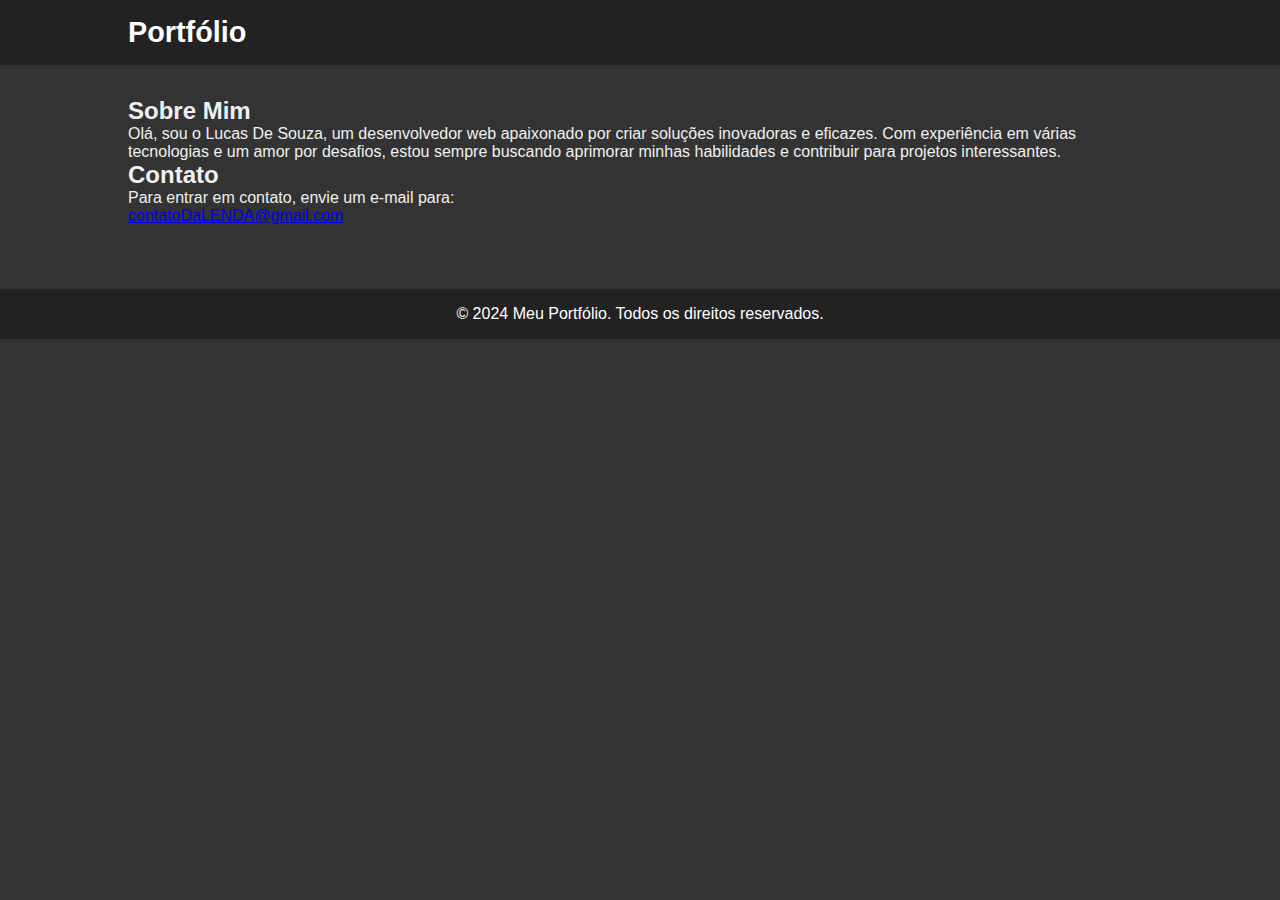
<file: contact.html>
<!DOCTYPE html>
<html lang="pt-BR">

<head>
    <meta charset="UTF-8">
    <meta name="viewport" content="width=device-width, initial-scale=1.0">
    <title>Portfólio</title>
    <link rel="stylesheet" href="contact.css">
</head>

<body>
    <header>
        <div class="container">
            <h1>Portfólio</h1>
            
        </div>
    </header>
    <main>
        <section id="sobre">
            <div class="container">
                <h2>Sobre Mim</h2>
                <p>Olá, sou o Lucas De Souza, um desenvolvedor web apaixonado por criar soluções inovadoras e eficazes. Com
                    experiência em várias tecnologias e um amor por desafios, estou sempre buscando aprimorar minhas
                    habilidades e contribuir para projetos interessantes.</p>
            </div>
        <section id="contato">
            <div class="container">
                <h2>Contato</h2>
                <p>Para entrar em contato, envie um e-mail para:</p>
                <p><a href="mailto:contatoDaLENDA@gmail.com">contatoDaLENDA@gmail.com</a></p>
            </div>
        </section>
    </main>
    <footer>
        <div class="container">
            <p>© 2024 Meu Portfólio. Todos os direitos reservados.</p>
        </div>
    </footer>
</body>

</html>
</file>
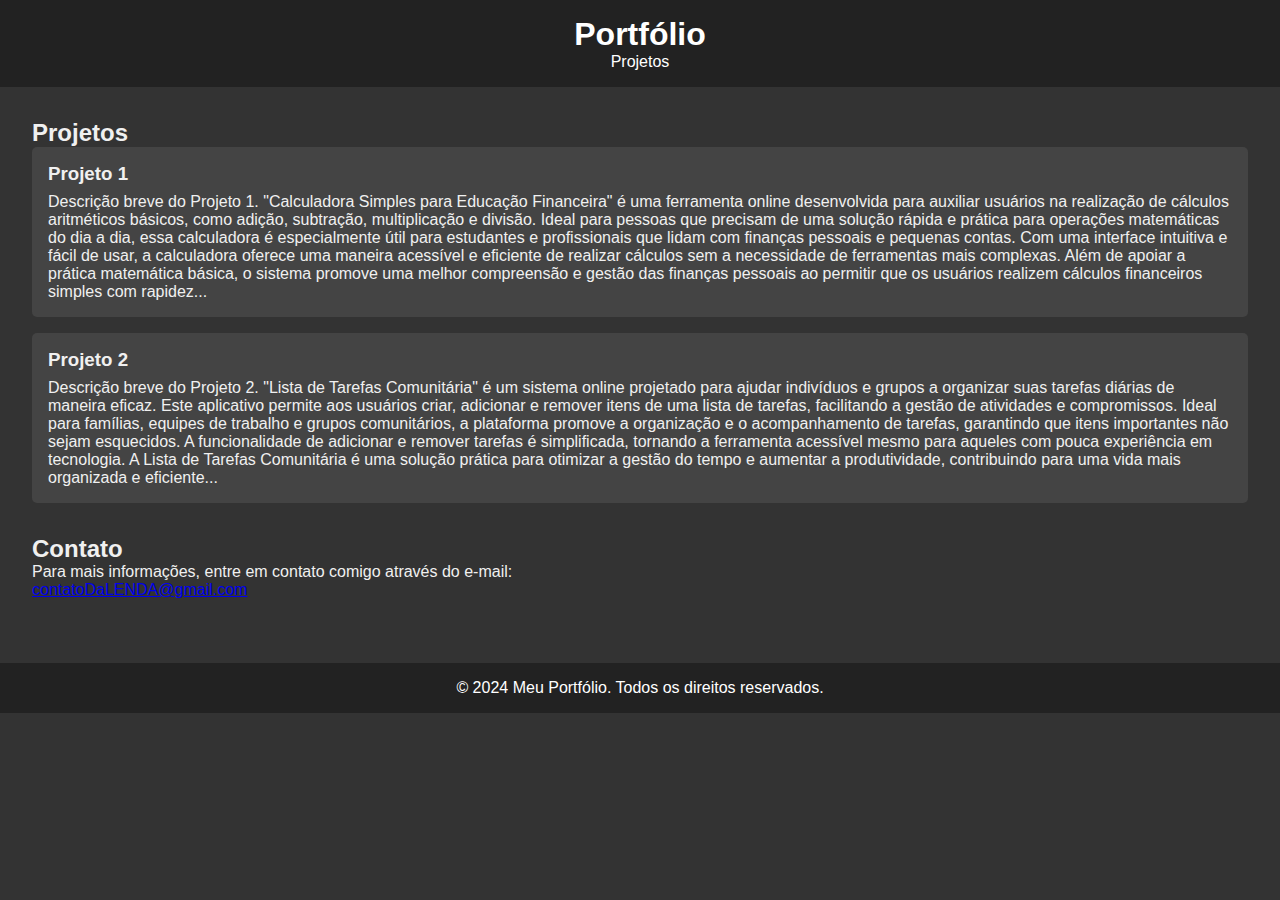
<file: project.html>
<!DOCTYPE html>
<html lang="pt-BR">

<head>
    <meta charset="UTF-8">
    <meta name="viewport" content="width=device-width, initial-scale=1.0">
    <title>Portfólio</title>
    <link rel="stylesheet" href="project.css">
</head>

<body>
    <header>
        <h1>Portfólio</h1>
        <nav>
            <ul>
                <li><a href="#projetos">Projetos</a></li>
               
            </ul>
        </nav>
    </header>
    <main>
        <section id="projetos">
            <h2>Projetos</h2>
            <div class="projeto">
                <h3>Projeto 1</h3>
                <p>Descrição breve do Projeto 1. "Calculadora Simples para Educação Financeira" é uma ferramenta online desenvolvida para auxiliar usuários na realização de cálculos aritméticos básicos, como adição, subtração, multiplicação e divisão. Ideal para pessoas que precisam de uma solução rápida e prática para operações matemáticas do dia a dia, essa calculadora é especialmente útil para estudantes e profissionais que lidam com finanças pessoais e pequenas contas. Com uma interface intuitiva e fácil de usar, a calculadora oferece uma maneira acessível e eficiente de realizar cálculos sem a necessidade de ferramentas mais complexas. Além de apoiar a prática matemática básica, o sistema promove uma melhor compreensão e gestão das finanças pessoais ao permitir que os usuários realizem cálculos financeiros simples com rapidez...</p>
            </div>
            <div class="projeto">
                <h3>Projeto 2</h3>
                <p>Descrição breve do Projeto 2. "Lista de Tarefas Comunitária" é um sistema online projetado para ajudar indivíduos e grupos a organizar suas tarefas diárias de maneira eficaz. Este aplicativo permite aos usuários criar, adicionar e remover itens de uma lista de tarefas, facilitando a gestão de atividades e compromissos. Ideal para famílias, equipes de trabalho e grupos comunitários, a plataforma promove a organização e o acompanhamento de tarefas, garantindo que itens importantes não sejam esquecidos. A funcionalidade de adicionar e remover tarefas é simplificada, tornando a ferramenta acessível mesmo para aqueles com pouca experiência em tecnologia. A Lista de Tarefas Comunitária é uma solução prática para otimizar a gestão do tempo e aumentar a produtividade, contribuindo para uma vida mais organizada e eficiente...</p>
            </div>
        </section>
        <section id="contato">
            <h2>Contato</h2>
            <p>Para mais informações, entre em contato comigo através do e-mail:</p>
            <p><a href="mailto:contatoDaLENDA@gmail.com">contatoDaLENDA@gmail.com</a></p>
        </section>
    </main>
    <footer>
        <p>© 2024 Meu Portfólio. Todos os direitos reservados.</p>
    </footer>
</body>

</html>
</file>
<file: contact.css>
* {
    margin: 0;
    padding: 0;
    box-sizing: border-box;
    }
    
    body {
    font-family: Arial, sans-serif;
    color: #f0f0f0;
    background-color: #333;
    }
    
    header {
    background-color: #222;
    padding: 1rem 0;
    color: #fff;
    }
    
    header .container {
    width: 80%;
    margin: 0 auto;
    display: flex;
    justify-content: space-between;
    align-items: center;
    }
    
    header h1 {
    font-size: 1.8rem;
    }
    
    nav ul {
    list-style: none;
    display: flex;
    }
    
    nav ul li {
    margin: 0 1rem;
    }
    
    nav ul li a {
    color: #fff;
    text-decoration: none;
    font-size: 1rem;
    }
    
    nav ul li a:hover {
    text-decoration: underline;
    }
    
    main {
    padding: 2rem 0;
    }
    
    main .container {
    width: 80%;
    margin: 0 auto;
    }
    
    section {
    margin-bottom: 2rem;
    }
    
    .projeto {
    background-color: #444;
    border-radius: 5px;
    padding: 1rem;
    margin-bottom: 1rem;
    }
    
    .projeto h3 {
    margin-bottom: 0.5rem;
    }
    
    .projeto p {
    margin: 0;
    }
    
    footer {
    background-color: #222;
    color: #fff;
    text-align: center;
    padding: 1rem 0;
    }
    
    footer .container {
    width: 80%;
    margin: 0 auto;
    }
</file>
<file: project.css>
* {
    margin: 0;
    padding: 0;
    box-sizing: border-box;
}

body {
    font-family: Arial, sans-serif;
    color: #f0f0f0;
    background-color: #333;
}

header {
    background-color: #222;
    padding: 1rem;
    text-align: center;
}

header h1 {
    color: #fff;
}

nav ul {
    list-style: none;
    padding: 0;
}

nav ul li {
    display: inline;
    margin: 0 1rem;
}

nav ul li a {
    color: #fff;
    text-decoration: none;
}

nav ul li a:hover {
    text-decoration: underline;
}

main {
    padding: 2rem;
}

section {
    margin-bottom: 2rem;
}

.projeto {
    background-color: #444;
    border-radius: 5px;
    padding: 1rem;
    margin-bottom: 1rem;
}

.projeto h3 {
    margin-bottom: 0.5rem;
}

.projeto p {
    margin: 0;
}

footer {
    background-color: #222;
    color: #fff;
    text-align: center;
    padding: 1rem;
}
</file>
